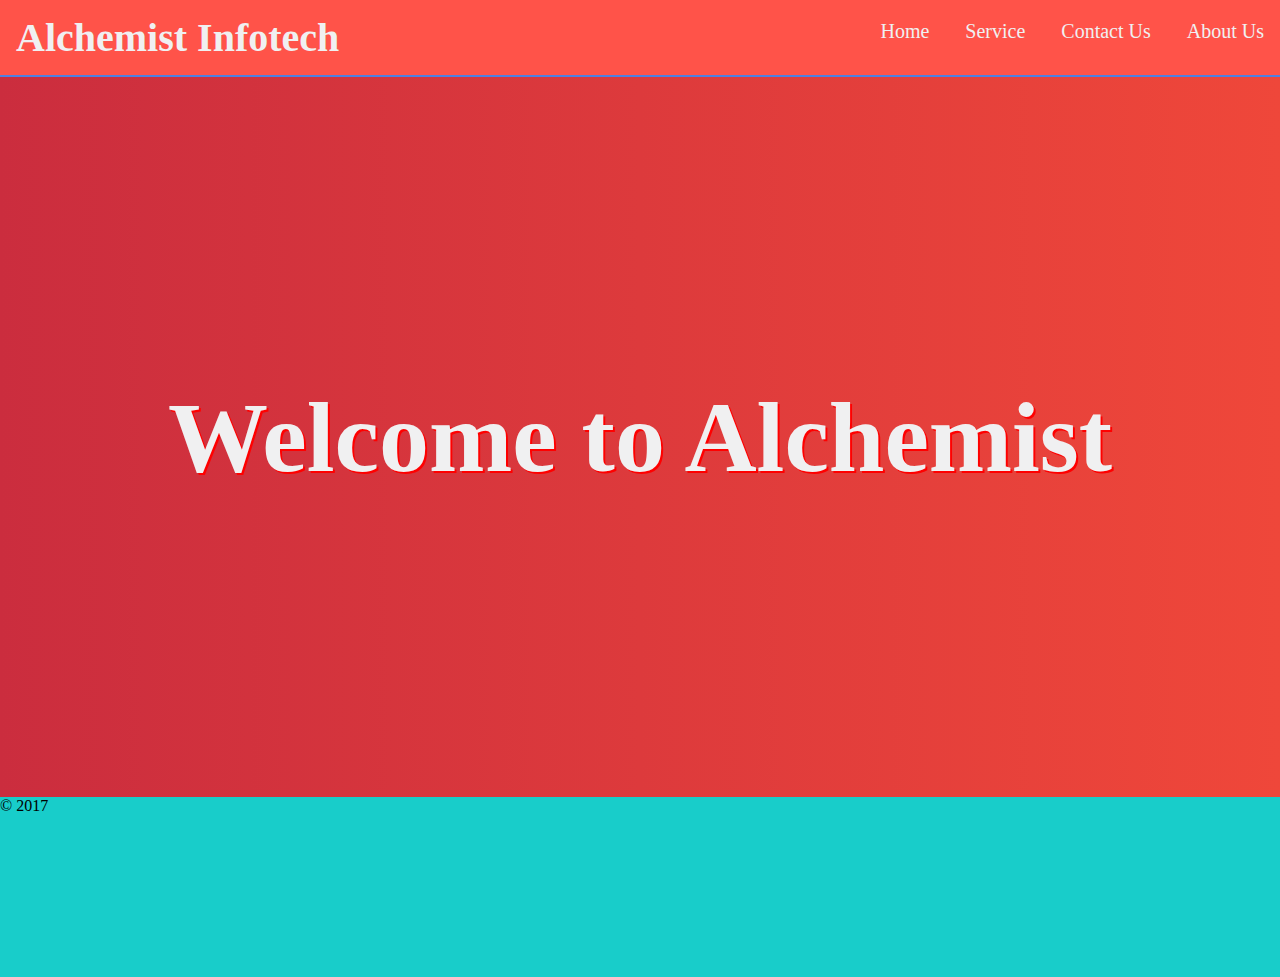
<file: color palette/index.html>
<!DOCTYPE html>
<html lang="en">
<head>
    <meta charset="UTF-8">
    <meta name="viewport" content="width=device-width, initial-scale=1.0">
    <meta http-equiv="X-UA-Compatible" content="ie=edge">
    <title>Color testing</title>
    <link rel="stylesheet" href="color.css">
</head>
<body>
    <header>
        <div id="title">
            <h1>Alchemist Infotech</h1>
            </div>
            <nav>
                <ul>
                    <li><a href="#">Home</a></li>
                    <li><a href="#">Service</a></li>
                    <li><a href="#">Contact Us</a></li>
                    <li><a href="#">About Us</a></li>
                </ul>
            </nav>
    </header>
    <section id="showcase">
        <h1>Welcome to Alchemist</h1>
    </section>
    <footer>
        <p>&copy; 2017</p>
    </footer>
</body>
</html>
</file>
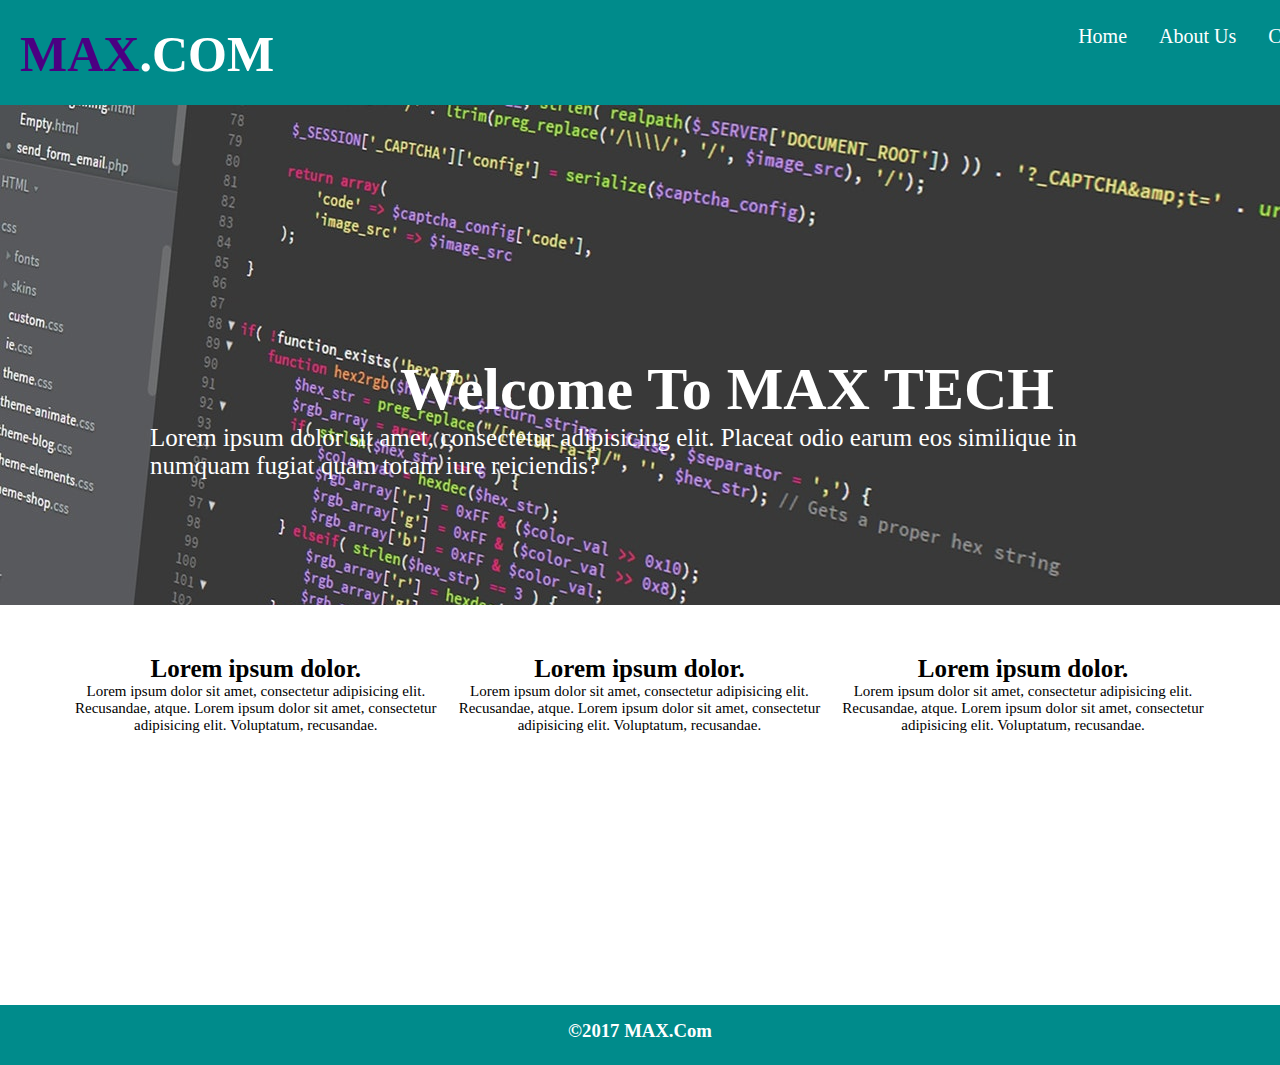
<file: Samples_3 pages layout website/index.html>
<!DOCTYPE html>
<html lang="en">
<head>
	<meta charset="utf-8">
	<meta name="viewport" content="width=device-width ,initial-scale=1.0">
	<title>HomePage | MAX.Com</title>
	<link rel="stylesheet" type="text/css" href="./css/style.css">
	<link rel="icon" type="image/png" href="./img/icon.png">
</head>
<body>
		<header>
			<div class="container">
				<h1 id="title"><span>MAX</span>.COM</h1>
				<nav class="navbar">
					<ul>
						<li ><a href="index.html">Home</a></li>
						<li><a href="about.html">About Us</a></li>
						<li><a href="contact.html">Contact Us</a></li>
					</ul>
				</nav>
			</div>
		</header><!--End of header -->
		<section id="showcase">
			<div class="wrapper"> 
			<h1>Welcome To MAX TECH</h1>
			<p>
				Lorem ipsum dolor sit amet, consectetur adipisicing elit. Placeat odio earum eos similique in numquam fugiat quam totam iure reiciendis?
			</p>
			</div>
		</section><!--End of showcase section -->
		<main>
			<section id="box">
				<div class="boxes"><!--- Box 1 -->
					<div class="box-content">
					<h4>Lorem ipsum dolor.</h4>
					<p>
						Lorem ipsum dolor sit amet, consectetur adipisicing elit. Recusandae, atque.
						Lorem ipsum dolor sit amet, consectetur adipisicing elit. Voluptatum, recusandae.
					</p>
				</div>
				</div>
				<div class="boxes"><!--- Box 2-->
					<div class="box-content">
					<h4>Lorem ipsum dolor.</h4>
					<p>
						Lorem ipsum dolor sit amet, consectetur adipisicing elit. Recusandae, atque.
						Lorem ipsum dolor sit amet, consectetur adipisicing elit. Voluptatum, recusandae.
					</p>
				</div>
				</div>
				<div class="boxes"><!--- Box 3 -->
					<div class="box-content">
					<h4>Lorem ipsum dolor.</h4>
					<p>
						Lorem ipsum dolor sit amet, consectetur adipisicing elit. Recusandae, atque.
						Lorem ipsum dolor sit amet, consectetur adipisicing elit. Voluptatum, recusandae.
					</p>
				</div>
				</div>
			</section>
		</main><!--End of MAin -->
		<footer>
			<h3>&copy;2017 MAX.Com</h3>
		</footer><!--End of Footer -->
</body>
</html>
</file>
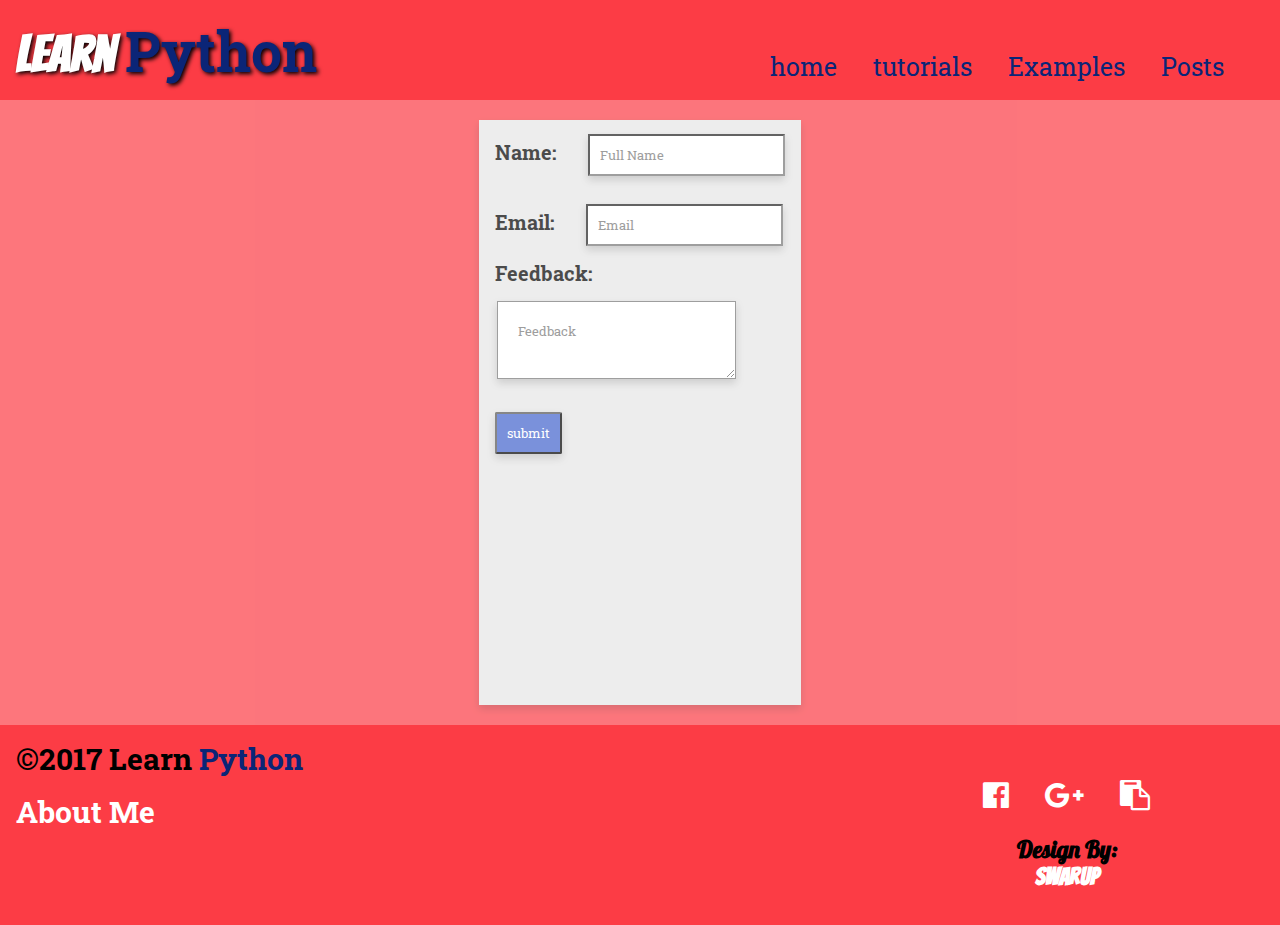
<file: old Website/contact.html>
<!DOCTYPE html>
<html lang="en">

<head>
    <meta charset="UTF-8">
    <meta name="viewport" content="width=device-width, initial-scale=1.0">
    <meta http-equiv="X-UA-Compatible" content="ie=edge">
    <title>Grid</title>
    <link rel="stylesheet" href="./css/style.css">
    <link rel="stylesheet" href="font-awesome/css/font-awesome.min.css">
</head>

<body>
    <header>
        <!-- Header -->
        <div id="title">
            <h1>Learn
                <span>Python</span>
            </h1>
        </div>
        <i class="fa fa-bars" aria-hidden="true" id="meun"></i>
        <div class="responsive" id="navMobile">
            <nav class="nav-responsive">
                <button id="btn">&times;</button>
                <a href="index.html">home</a>
                <a href="tutorials.html">tutorials</a>
                <a href="Examples.html">Examples</a>
                <a href="Posts.html">Posts</a>
            </nav>
        </div>
        <nav class="topnav">
            <ul>
                <li>
                    <a href="index.html">home</a>
                </li>
                <li>
                    <a href="tutorials.html">tutorials</a>
                </li>
                <li>
                    <a href="Examples.html">Examples</a>
                </li>
                <li>
                    <a href="Posts.html">Posts</a>
                </li>
            </ul>
        </nav>
    </header>
    <!-- End Header -->
    <section class="contact">
        <!-- Section -->
        <form action="info.php" id="contact">
            <label>Name:</label><input type="text" placeholder="Full Name" name="name" required>
            <br>
            <label>Email:</label><input type="Email" placeholder="Email" name="email" required>
            <br>
            <label>Feedback:</label>
            <br>
            <textarea placeholder="Feedback" name="feebback" required></textarea>
            <br>
            <input type="submit" value="submit">
        </form>
    </section>
    <!-- End Section -->
    <main>
        <!--Main -->
    </main>
    <!-- End Main -->
    <footer>
        <!--Footer -->
        <div class="col-1">
            <h2>
                &copy;2017 Learn
                <span>Python</span>
            </h2>
            <h2>
                <a href="aboutme.html">About Me</a>
            </h2>
        </div>
        <div class="col-2">
            <!--
            <h2>
                <a href="contact.html">
                    <i class="fa fa-comments" aria-hidden="true"></i>
                    Feedback
                </a>
            </h2>
                -->
        </div> 
        <div class="col-3">
            <nav>
                <ul>
                    <li>
                        <a href="http://">
                            <i class="fa fa-facebook-official" aria-hidden="true"></i>
                        </a>
                    </li>
                    <li>
                        <a href="http://">
                            <i class="fa fa-google-plus" aria-hidden="true"></i>
                        </a>
                    </li>
                    <li>
                        <a href="http://">
                            <i class="fa fa-clipboard" aria-hidden="true"></i>
                        </a>
                    </li>
                </ul>
            </nav>
            <h2>
                Design By:
                <span>Swarup</span>
            </h2>
        </div>
    </footer>
    <!-- End Footer -->
    <script src="./js/main.js"></script>
</body>

</html>
</file>
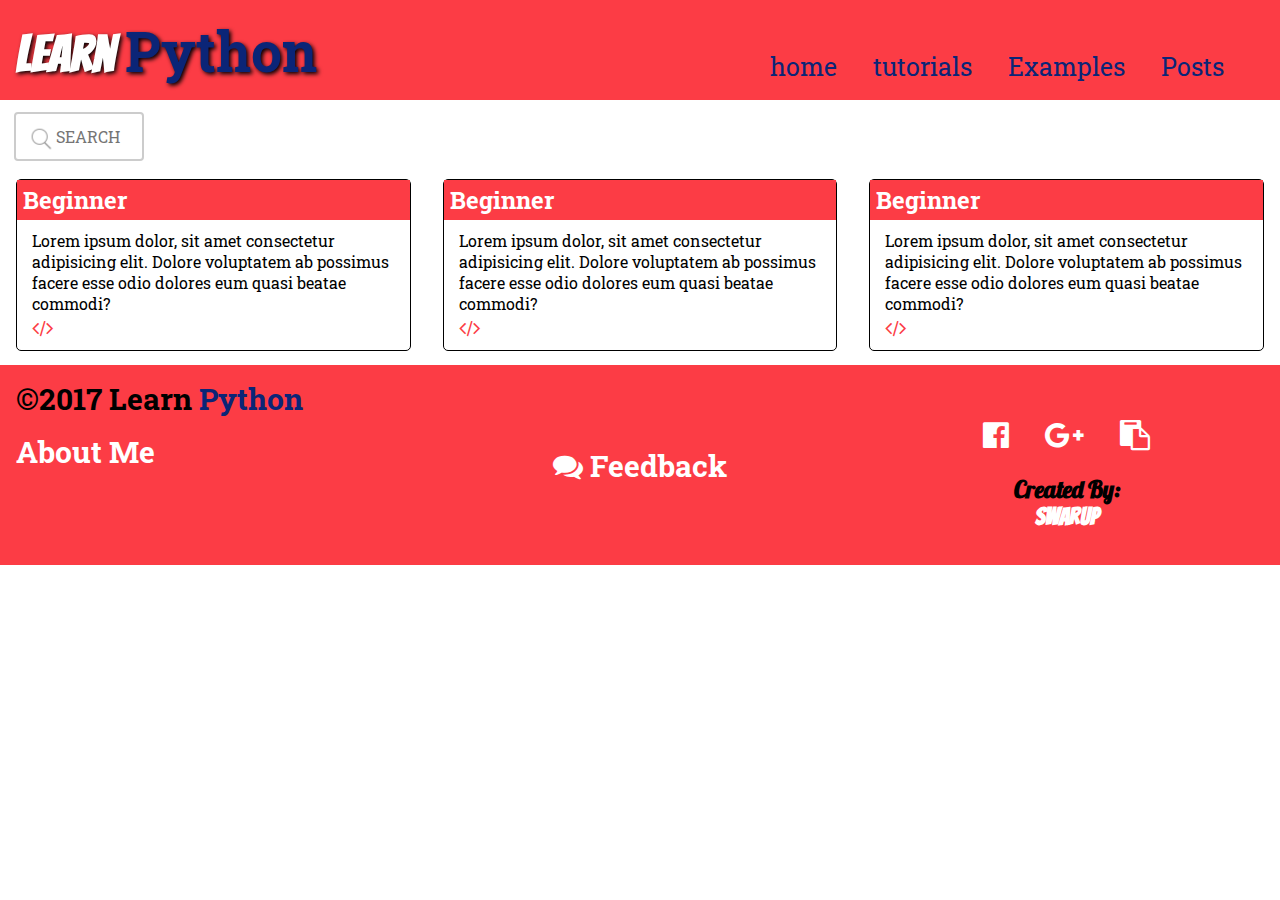
<file: old Website/Examples.html>
<!DOCTYPE html>
<html lang="en">

<head>
    <meta charset="UTF-8">
    <meta name="viewport" content="width=device-width, initial-scale=1.0">
    <meta http-equiv="X-UA-Compatible" content="ie=edge">
    <title>Grid</title>
    <link rel="stylesheet" href="./css/style.css">
    <link rel="stylesheet" href="font-awesome/css/font-awesome.min.css">
</head>

<body>
    <header>
        <!-- Header -->
        <div id="title">
            <h1>Learn
                <span>Python</span>
            </h1>
        </div>
        <i class="fa fa-bars" aria-hidden="true" id="meun"></i>
        <div class="responsive" id="navMobile">
            <nav class="nav-responsive">
                <button id="btn">&times;</button>
                <a href="index.html">home</a>
                <a href="tutorials.html">tutorials</a>
                <a href="Examples.html">Examples</a>
                <a href="Posts.html">Posts</a>
            </nav>
        </div>
        <nav class="topnav">
            <ul>
                <li>
                    <a href="index.html">home</a>
                </li>
                <li>
                    <a href="tutorials.html">tutorials</a>
                </li>
                <li>
                    <a href="Examples.html">Examples</a>
                </li>
                <li>
                    <a href="Posts.html">Posts</a>
                </li>
            </ul>
        </nav>
    </header>
    <!-- End Header -->
    <section class="searchbar">
        <!-- Section -->
        <form action="#">
            <input type="text" name="searchtext" placeholder="SEARCH TOPIC">
        </form>
    </section>
    <!-- End Section -->
    <main>
        <!--Main -->
        <div class="grid3">
            <div class="card">
                <h2 class="card-title">
                    Beginner 
                </h2>
                <p class="card-content">
                    Lorem ipsum dolor, sit amet consectetur adipisicing elit. Dolore voluptatem ab possimus facere esse odio dolores eum quasi beatae commodi?
                    <br>
                    <a href="beginner.html">
                        <i class="fa fa-code" aria-hidden="true"></i>
                    </a>
                </p>
            </div>
            <div class="card">
                <h2 class="card-title">
                    Beginner
                </h2>
                <p class="card-content">
                    Lorem ipsum dolor, sit amet consectetur adipisicing elit. Dolore voluptatem ab possimus facere esse odio dolores eum quasi
                    beatae commodi?
                    <br>
                    <a href="beginner.html">
                        <i class="fa fa-code" aria-hidden="true"></i>
                    </a>
                </p>
            </div>
            <div class="card">
                <h2 class="card-title">
                    Beginner
                </h2>
                <p class="card-content">
                    Lorem ipsum dolor, sit amet consectetur adipisicing elit. Dolore voluptatem ab possimus facere esse odio dolores eum quasi
                    beatae commodi?
                    <br>
                    <a href="beginner.html">
                        <i class="fa fa-code" aria-hidden="true"></i>
                    </a>
                </p>
            </div>
        </div>
    </main>
    <!-- End Main -->
    <footer>
        <!--Footer -->
        <div class="col-1">
            <h2>
                &copy;2017 Learn
                <span>Python</span>
            </h2>
            <h2>
                <a href="aboutme.html">About Me</a>
            </h2>
        </div>
        <div class="col-2">
            <h2>
                <a href="contact.html">
                    <i class="fa fa-comments" aria-hidden="true"></i>
                    Feedback
                </a>
            </h2>
        </div>
        <div class="col-3">
            <nav>
                <ul>
                    <li>
                        <a href="http://">
                            <i class="fa fa-facebook-official" aria-hidden="true"></i>
                        </a>
                    </li>
                    <li>
                        <a href="http://">
                            <i class="fa fa-google-plus" aria-hidden="true"></i>
                        </a>
                    </li>
                    <li>
                        <a href="http://">
                            <i class="fa fa-clipboard" aria-hidden="true"></i>
                        </a>
                    </li>
                </ul>
            </nav>
            <h2>
                Created By:
                <span>Swarup</span>
            </h2>
        </div>
    </footer>
    <!-- End Footer -->
    <script src="./js/main.js"></script>
</body>

</html>
</file>
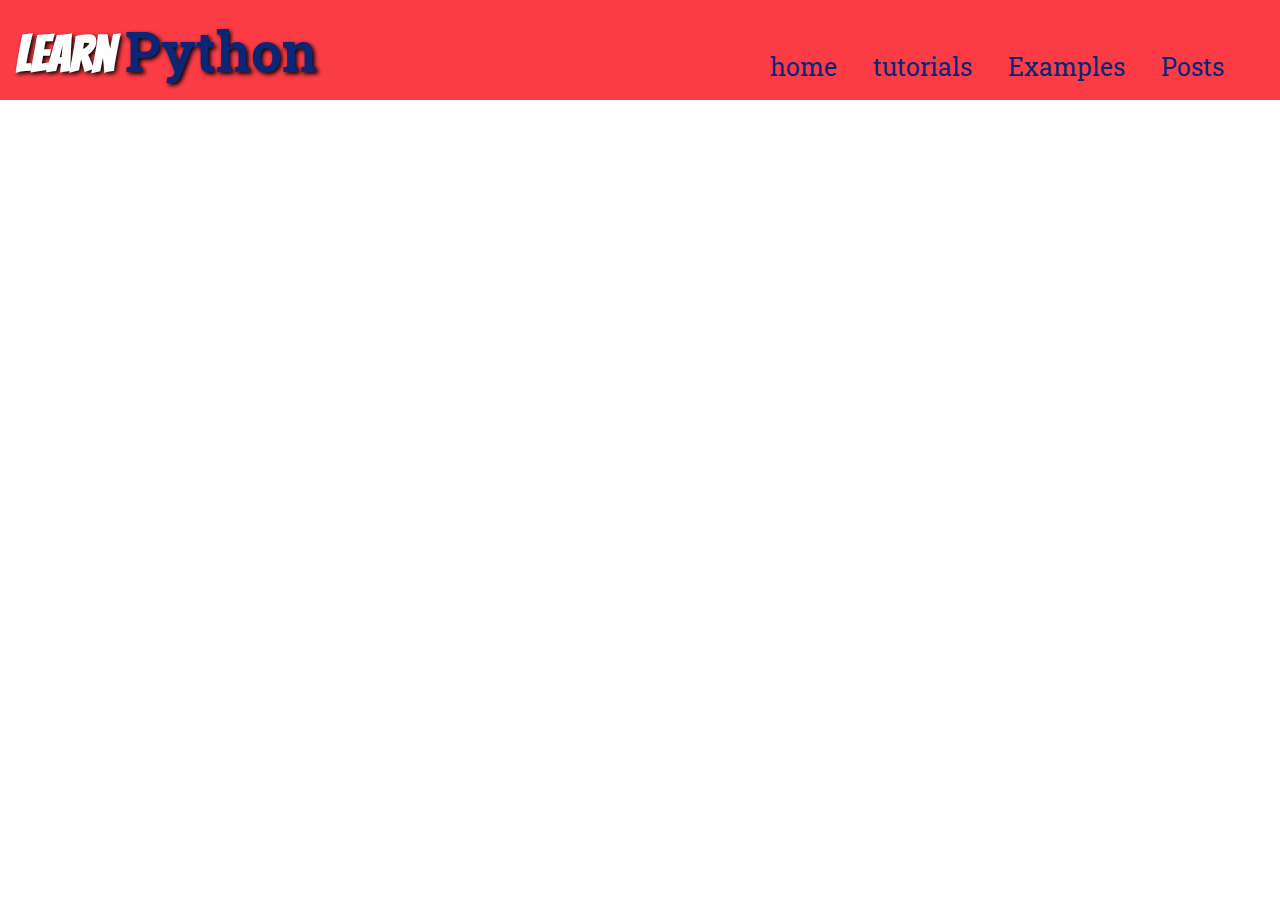
<file: old Website/navtesting.html>
<!DOCTYPE html>
<html lang="en">

<head>
    <meta charset="UTF-8">
    <meta name="viewport" content="width=device-width, initial-scale=1.0">
    <meta http-equiv="X-UA-Compatible" content="ie=edge">
    <title>Grid</title>
    <link rel="stylesheet" href="./css/style.css">
    <link rel="stylesheet" href="font-awesome/css/font-awesome.min.css">
    <style>
        div.responsive{
            background: #000;
            opacity: 0.8;
            position: absolute;
            z-index: 1;
            width: 100%;;
            height: 100%;
        }
        nav.nav-responsive{
            position: relative;
            left: 0;
        }
        nav.nav-responsive button#btn{
            position: absolute;
            margin: 14px 16px;
            right: 0;
        }
        nav.nav-responsive a{

            top: 100px;
            display: block;
            color:aquamarine;
            font-size: 30px;
            text-align: center;
            text-decoration: none;
        }
        nav.nav-responsive a:hover{
            color:aliceblue;
        }
    </style>
</head>
<body>
    <header>
        <!-- Header -->
        <div id="title">
            <h1>Learn
                <span>Python</span>
            </h1>
        </div>
        <i class="fa fa-bars" aria-hidden="true" id="meun"></i>
        <div class="responsive" id="navMobile">
            <nav class="nav-responsive">
                    <button id="btn">&times;</button>
                    <a href="index.html">home</a>
                    <a href="tutorials.html">tutorials</a>
                    <a href="Examples.html">Examples</a>
                    <a href="Posts.html">Posts</a>
            </nav>
        </div>
        <nav class="topnav">
            <ul>
                <li>
                    <a href="index.html">home</a>
                </li>
                <li>
                    <a href="tutorials.html">tutorials</a>
                </li>
                <li>
                    <a href="Examples.html">Examples</a>
                </li>
                <li>
                    <a href="Posts.html">Posts</a>
                </li>
            </ul>
        </nav>
    </header>
    <!-- End Header -->
    <!-- Section -->
    <!-- <section class="searchbar">
        <form action="#">
            <input type="text" name="searchtext" placeholder="SEARCH TOPIC">
        </form>
    </section>-->
    <!-- End Section -->
    <!--Main -->
    <!-- <main>
        <div class="grid3">
            <div class="cols">
                <ul class="ul-card">
                    <li>Lorem, ipsum dolor.</li>
                    <li>Lorem, ipsum dolor.</li>
                    <li>Lorem, ipsum dolor.</li>
                    <li>Lorem, ipsum dolor.</li>
                    <li>Lorem, ipsum dolor.</li>
                    <li>Lorem, ipsum dolor.</li>
                    <li>Lorem, ipsum dolor.</li>
                    <li>Lorem, ipsum dolor.</li>

                </ul>
            </div>
        </div>
    </main> -->
    <!-- End Main -->
    <!--Footer -->
    <!-- <footer>
        <div class="col-1">
            <h2>
                &copy;2017 Learn
                <span>Python</span>
            </h2>
            <h2>
                <a href="aboutme.html">About Me</a>
            </h2>
        </div>
        <div class="col-2">
            <h2>
                <a href="contact.html">
                    <i class="fa fa-comments" aria-hidden="true"></i>
                    Feedback
                </a>
            </h2>
        </div>
        <div class="col-3">
            <nav>
                <ul>
                    <li>
                        <a href="http://">
                            <i class="fa fa-facebook-official" aria-hidden="true"></i>
                        </a>
                    </li>
                    <li>
                        <a href="http://">
                            <i class="fa fa-google-plus" aria-hidden="true"></i>
                        </a>
                    </li>
                    <li>
                        <a href="http://">
                            <i class="fa fa-clipboard" aria-hidden="true"></i>
                        </a>
                    </li>
                </ul>
            </nav>
            <h2>
                Created By:
                <span>Swarup</span>
            </h2>
        </div>
    </footer> -->
    <!-- End Footer -->
    <script>
            var meun = document.getElementById('meun');
            var nav = document.getElementById('navMobile');
            var btn = document.getElementById('btn');
            meun.addEventListener('click',function() {
                if(nav.style.display =="none"){
                   nav.style.display = "block"; 
                }else{
                   nav.style.display = "none";  
                }
            }); 
            btn.addEventListener('click',function () {
                nav.style.display = "none";  
            });

    </script>
</body>

</html>
</file>
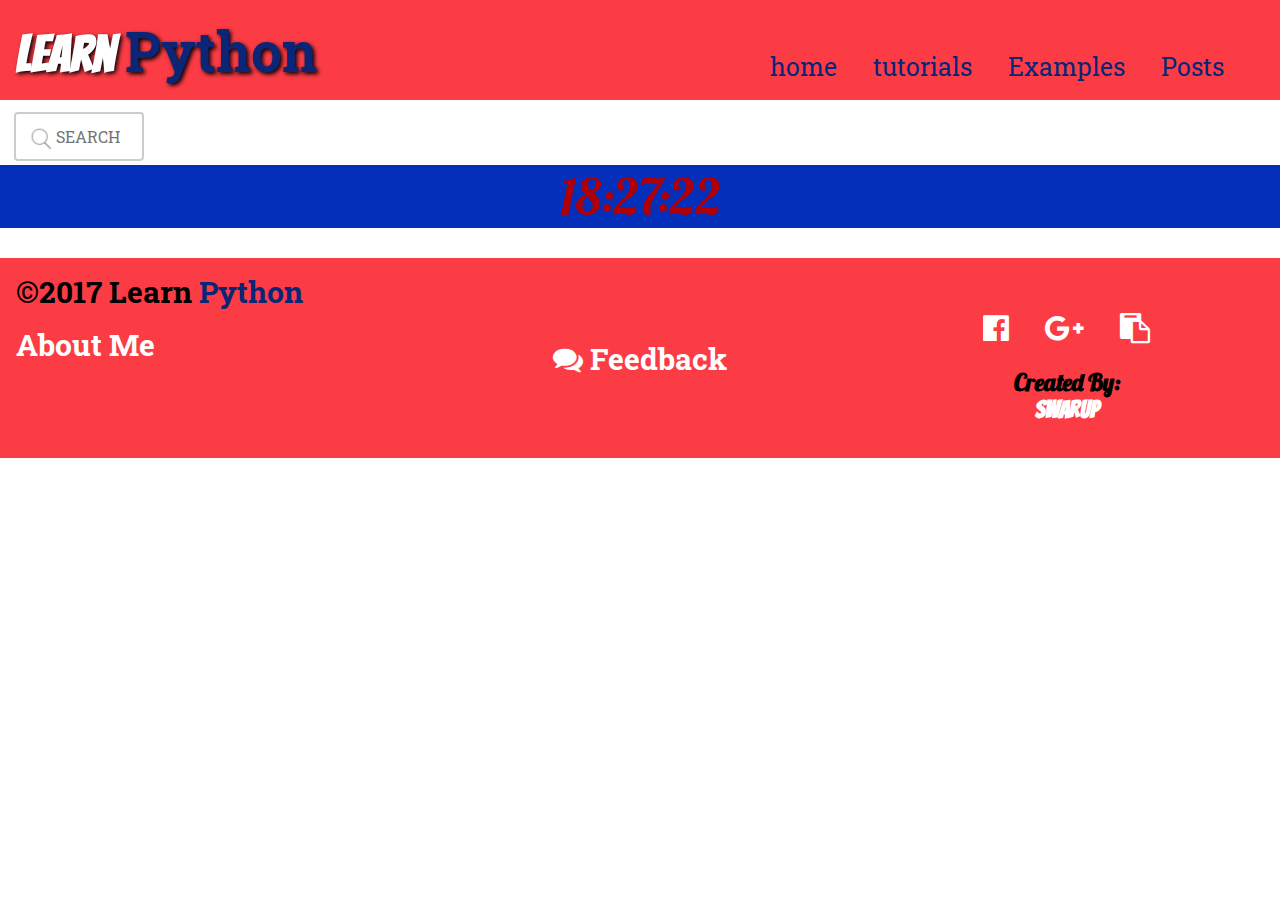
<file: old Website/Posts.html>
<!DOCTYPE html>
<html lang="en">

<head>
    <meta charset="UTF-8">
    <meta name="viewport" content="width=device-width, initial-scale=1.0">
    <meta http-equiv="X-UA-Compatible" content="ie=edge">
    <title>Grid</title>
    <link rel="stylesheet" href="./css/style.css">
    <link rel="stylesheet" href="font-awesome/css/font-awesome.min.css">
</head>

<body>
    <header> <!-- Header -->
        <div id="title">
            <h1>Learn
                <span>Python</span>
            </h1>
        </div>
        <i class="fa fa-bars" aria-hidden="true" id="meun"></i>
        <div class="responsive" id="navMobile">
            <nav class="nav-responsive">
                <button id="btn">&times;</button>
                <a href="index.html">home</a>
                <a href="tutorials.html">tutorials</a>
                <a href="Examples.html">Examples</a>
                <a href="Posts.html">Posts</a>
            </nav>
        </div>
        <nav class="topnav">
            <ul>
                <li>
                    <a href="index.html">home</a>
                </li>
                <li>
                    <a href="tutorials.html">tutorials</a>
                </li>
                <li>
                    <a href="Examples.html">Examples</a>
                </li>
                <li>
                    <a href="Posts.html">Posts</a>
                </li>
            </ul>
        </nav>
    </header> <!-- End Header -->
    <section class="searchbar"><!-- Section -->
        <form action="#">
            <input type="text" name="searchtext" placeholder="SEARCH TOPIC">
        </form>
    </section><!-- End Section -->
    <main> <!--Main -->
        <div id="clock">
        <p id="time"></p>
        </div>
        
    </main><!-- End Main -->
    <footer><!--Footer -->
        <div class="col-1">
            <h2>
                &copy;2017 Learn
                <span>Python</span>
            </h2>
            <h2>
                <a href="aboutme.html">About Me</a>
            </h2>
        </div>
        <div class="col-2">
            <h2>
                <a href="contact.html">
                    <i class="fa fa-comments" aria-hidden="true"></i>
                    Feedback
                </a>
            </h2>
        </div>
        <div class="col-3">
            <nav>
                <ul>
                    <li>
                        <a href="http://">
                            <i class="fa fa-facebook-official" aria-hidden="true"></i>
                        </a>
                    </li>
                    <li>
                        <a href="http://">
                            <i class="fa fa-google-plus" aria-hidden="true"></i>
                        </a>
                    </li>
                    <li>
                        <a href="http://">
                            <i class="fa fa-clipboard" aria-hidden="true"></i>
                        </a>
                    </li>
                </ul>
            </nav>
            <h2>
                Created By:
                <span>Swarup</span>
            </h2>
        </div>
    </footer><!-- End Footer -->
    <script src="./js/main.js"></script>
</body>

</html>
</file>
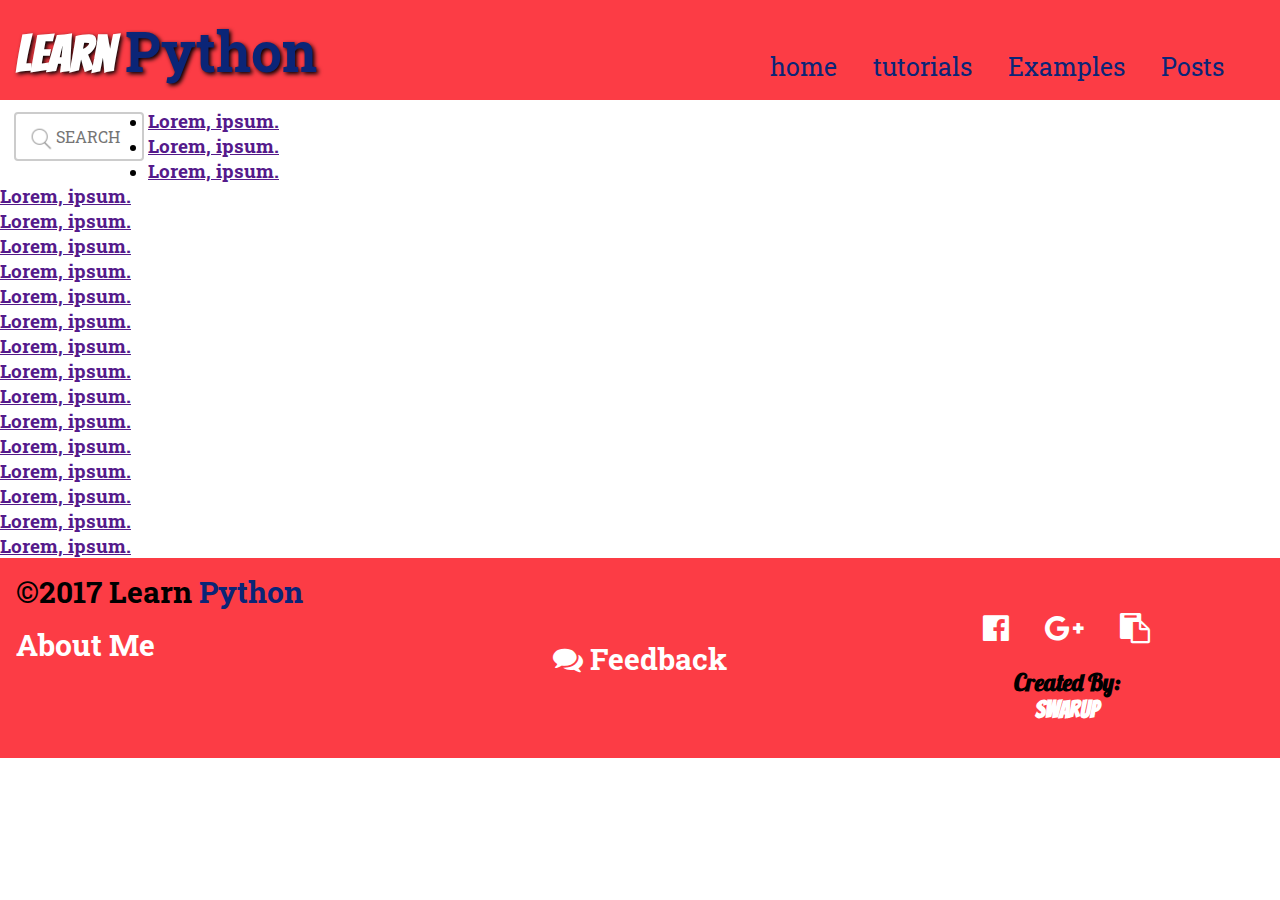
<file: old Website/template.html>
<!DOCTYPE html>
<html lang="en">

<head>
    <meta charset="UTF-8">
    <meta name="viewport" content="width=device-width, initial-scale=1.0">
    <meta http-equiv="X-UA-Compatible" content="ie=edge">
    <title>Grid</title>
    <link rel="stylesheet" href="./css/style.css">
    <link rel="stylesheet" href="font-awesome/css/font-awesome.min.css">
</head>

<body>
    <header>
        <!-- Header -->
        <div id="title">
            <h1>Learn
                <span>Python</span>
            </h1>
        </div>
        <i class="fa fa-bars" aria-hidden="true" id="meun"></i>
        <div class="responsive" id="navMobile">
            <nav class="nav-responsive">
                <button id="btn">&times;</button>
                <a href="index.html">home</a>
                <a href="tutorials.html">tutorials</a>
                <a href="Examples.html">Examples</a>
                <a href="Posts.html">Posts</a>
            </nav>
        </div>
        <nav class="topnav">
            <ul>
                <li>
                    <a href="index.html">home</a>
                </li>
                <li>
                    <a href="tutorials.html">tutorials</a>
                </li>
                <li>
                    <a href="Examples.html">Examples</a>
                </li>
                <li>
                    <a href="Posts.html">Posts</a>
                </li>
            </ul>
        </nav>
    </header>
    <!-- End Header -->
    <section class="searchbar">
        <!-- Section -->
        <form action="#">
            <input type="text" name="searchtext" placeholder="SEARCH TOPIC">
        </form>
    </section>
    <!-- End Section -->
    <main>
        <!--Main -->
        <ul class="topic">
            <li>
                <h3>
                    <a href="">Lorem, ipsum.</a>
                </h3>
            </li>
            <li>
                <h3>
                    <a href="">Lorem, ipsum.</a>
                </h3>
            </li>
            <li>
                <h3>
                    <a href="">Lorem, ipsum.</a>
                </h3>
            </li>
            <li>
                <h3>
                    <a href="">Lorem, ipsum.</a>
                </h3>
            </li>
            <li>
                <h3>
                    <a href="">Lorem, ipsum.</a>
                </h3>
            </li>
            <li>
                <h3>
                    <a href="">Lorem, ipsum.</a>
                </h3>
            </li>
            <li>
                <h3>
                    <a href="">Lorem, ipsum.</a>
                </h3>
            </li>
            <li>
                <h3>
                    <a href="">Lorem, ipsum.</a>
                </h3>
            </li>
            <li>
                <h3>
                    <a href="">Lorem, ipsum.</a>
                </h3>
            </li>
            <li>
                <h3>
                    <a href="">Lorem, ipsum.</a>
                </h3>
            </li>
            <li>
                <h3>
                    <a href="">Lorem, ipsum.</a>
                </h3>
            </li>
            <li>
                <h3>
                    <a href="">Lorem, ipsum.</a>
                </h3>
            </li>
            <li>
                <h3>
                    <a href="">Lorem, ipsum.</a>
                </h3>
            </li>
            <li>
                <h3>
                    <a href="">Lorem, ipsum.</a>
                </h3>
            </li>
            <li>
                <h3>
                    <a href="">Lorem, ipsum.</a>
                </h3>
            </li>

            <li>
                <h3>
                    <a href="">Lorem, ipsum.</a>
                </h3>
            </li>
            <li>
                <h3>
                    <a href="">Lorem, ipsum.</a>
                </h3>
            </li>
            <li>
                <h3>
                    <a href="">Lorem, ipsum.</a>
                </h3>
            </li>
        </ul>
    </main>
    <!-- End Main -->
    <footer>
        <!--Footer -->
        <div class="col-1">
            <h2>
                &copy;2017 Learn
                <span>Python</span>
            </h2>
            <h2>
                <a href="aboutme.html">About Me</a>
            </h2>
        </div>
        <div class="col-2">
            <h2>
                <a href="contact.html">
                    <i class="fa fa-comments" aria-hidden="true"></i>
                    Feedback
                </a>
            </h2>
        </div>
        <div class="col-3">
            <nav>
                <ul>
                    <li>
                        <a href="http://">
                            <i class="fa fa-facebook-official" aria-hidden="true"></i>
                        </a>
                    </li>
                    <li>
                        <a href="http://">
                            <i class="fa fa-google-plus" aria-hidden="true"></i>
                        </a>
                    </li>
                    <li>
                        <a href="http://">
                            <i class="fa fa-clipboard" aria-hidden="true"></i>
                        </a>
                    </li>
                </ul>
            </nav>
            <h2>
                Created By:
                <span>Swarup</span>
            </h2>
        </div>
    </footer>
    <!-- End Footer -->
    <script src="./js/main.js"></script>
</body>

</html>
</file>
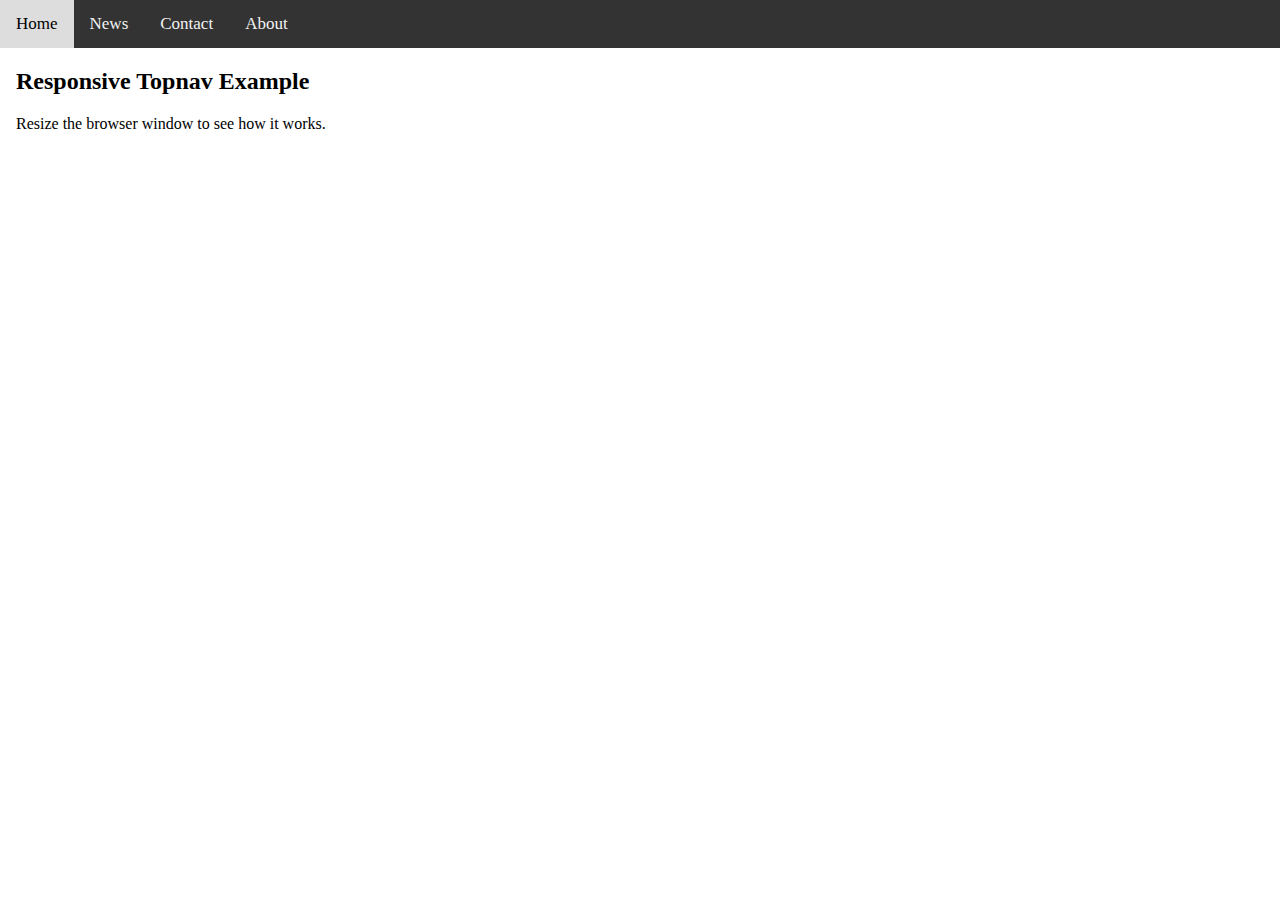
<file: old Website/testing.html>
<!DOCTYPE html>
<html>

<head>
    <style>
        body {
            margin: 0;
        }

        .topnav {
            overflow: hidden;
            background-color: #333;
        }

        .topnav a {
            float: left;
            display: block;
            color: #f2f2f2;
            text-align: center;
            padding: 14px 16px;
            text-decoration: none;
            font-size: 17px;
        }

        .topnav a:hover {
            background-color: #ddd;
            color: black;
        }

        .active {
            background-color: #4CAF50;
            color: white;
        }

        .topnav .icon {
            display: none;
        }

        @media screen and (max-width: 600px) {
            .topnav a:not(:first-child) {
                display: none;
            }
            .topnav a.icon {
                float: right;
                display: block;
            }
        }

        @media screen and (max-width: 600px) {
            .topnav.responsive {
                position: relative;
            }
            .topnav.responsive .icon {
                position: absolute;
                right: 0;
                top: 0;
            }
            .topnav.responsive a {
                float: none;
                display: block;
                text-align: left;
            }

        }
    </style>
</head>

<body>

    <div class="topnav" id="myTopnav">
        <a href="#home" class="active">Home</a>
        <a href="#news">News</a>
        <a href="#contact">Contact</a>
        <a href="#about">About</a>
        <a href="javascript:void(0);" style="font-size:15px;" class="icon" onclick="myFunction()">&#9776;</a>
    </div>

    <div style="padding-left:16px">
        <h2>Responsive Topnav Example</h2>
        <p>Resize the browser window to see how it works.</p>
    </div>

    <script>
        function myFunction() {
            var x = document.getElementById("myTopnav");
            if (x.className === "topnav") {
                x.className += " responsive";
            } else {
                x.className = "topnav";
            }
        }
    </script>

</body>

</html>
</file>
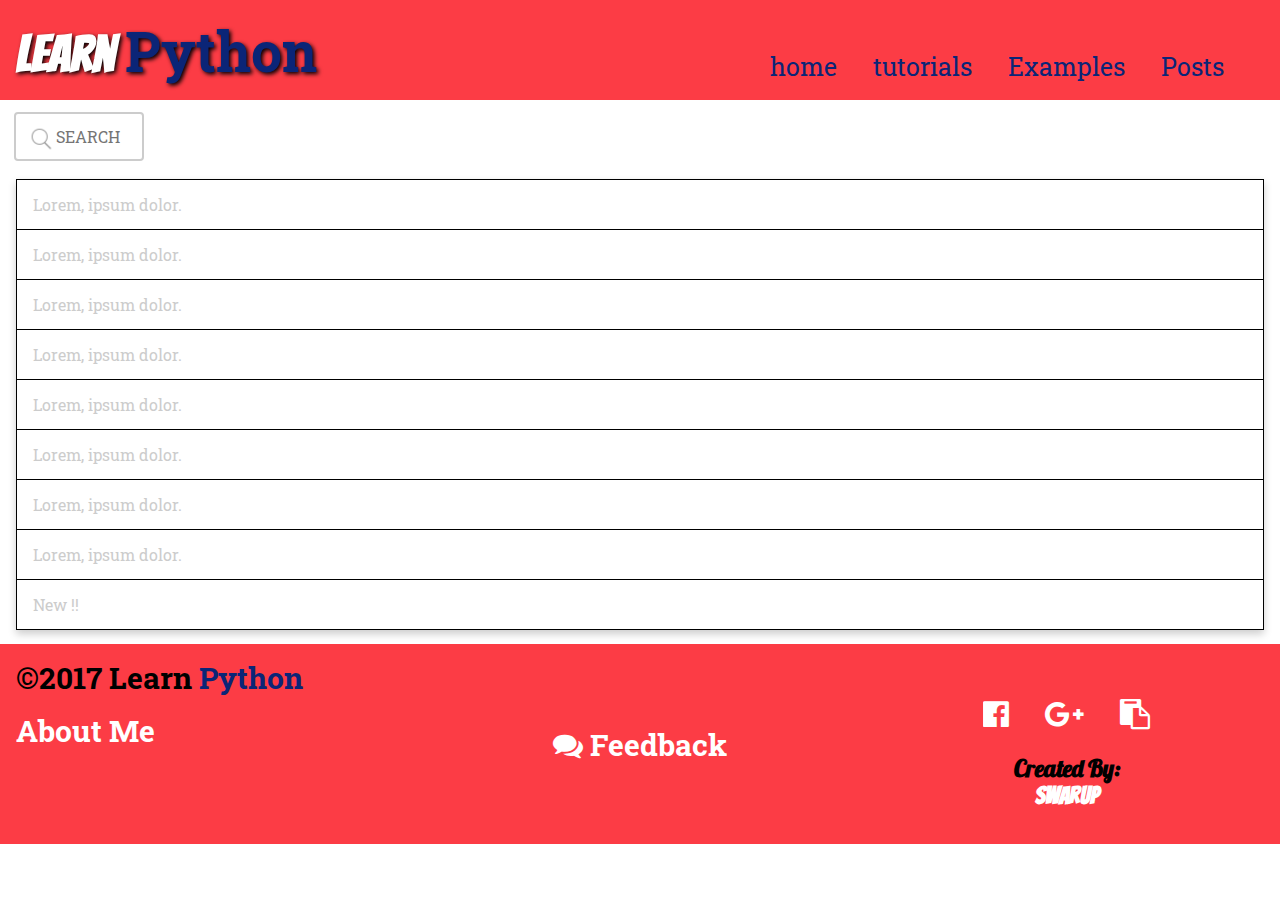
<file: old Website/tutorials.html>
<!DOCTYPE html>
<html lang="en">

<head>
    <meta charset="UTF-8">
    <meta name="viewport" content="width=device-width, initial-scale=1.0">
    <meta http-equiv="X-UA-Compatible" content="ie=edge">
    <title>Grid</title>
    <link rel="stylesheet" href="./css/style.css">
    <link rel="stylesheet" href="font-awesome/css/font-awesome.min.css">
</head>

<body>
    <header>
        <!-- Header -->
        <div id="title">
            <h1>Learn
                <span>Python</span>
            </h1>
        </div>
        <i class="fa fa-bars" aria-hidden="true" id="meun"></i>
        <div class="responsive" id="navMobile">
            <nav class="nav-responsive">
                <button id="btn">&times;</button>
                <a href="index.html">home</a>
                <a href="tutorials.html">tutorials</a>
                <a href="Examples.html">Examples</a>
                <a href="Posts.html">Posts</a>
            </nav>
        </div>
        <nav class="topnav">
            <ul>
                <li>
                    <a href="index.html">home</a>
                </li>
                <li>
                    <a href="tutorials.html">tutorials</a>
                </li>
                <li>
                    <a href="Examples.html">Examples</a>
                </li>
                <li>
                    <a href="Posts.html">Posts</a>
                </li>
            </ul>
        </nav>
    </header>
    <!-- End Header -->
    <section class="searchbar">
        <!-- Section -->
        <form action="#">
            <input type="text" name="searchtext" placeholder="SEARCH TOPIC">
        </form>
    </section>
    <!-- End Section -->
    <main><!--Main -->
       <div class="grid3">
           <div class="cols">
               <ul class="ul-card">
                   <li>Lorem, ipsum dolor.</li>
                    <li>Lorem, ipsum dolor.</li>
                    <li>Lorem, ipsum dolor.</li>
                    <li>Lorem, ipsum dolor.</li>
                    <li>Lorem, ipsum dolor.</li>
                    <li>Lorem, ipsum dolor.</li>
                    <li>Lorem, ipsum dolor.</li>
                    <li>Lorem, ipsum dolor.</li>
                   <li>New !!</li>
                
               </ul>
           </div>
       </div> 
    </main>
    <!-- End Main -->
    <footer>
        <!--Footer -->
        <div class="col-1">
            <h2>
                &copy;2017 Learn
                <span>Python</span>
            </h2>
            <h2>
                <a href="aboutme.html">About Me</a>
            </h2>
        </div>
        <div class="col-2">
            <h2>
                <a href="contact.html">
                    <i class="fa fa-comments" aria-hidden="true"></i>
                    Feedback
                </a>
            </h2>
        </div>
        <div class="col-3">
            <nav>
                <ul>
                    <li>
                        <a href="http://">
                            <i class="fa fa-facebook-official" aria-hidden="true"></i>
                        </a>
                    </li>
                    <li>
                        <a href="http://">
                            <i class="fa fa-google-plus" aria-hidden="true"></i>
                        </a>
                    </li>
                    <li>
                        <a href="http://">
                            <i class="fa fa-clipboard" aria-hidden="true"></i>
                        </a>
                    </li>
                </ul>
            </nav>
            <h2>
                Created By:
                <span>Swarup</span>
            </h2>
        </div>
    </footer>
    <!-- End Footer -->
    <script src="./js/main.js"></script>
</body>

</html>
</file>
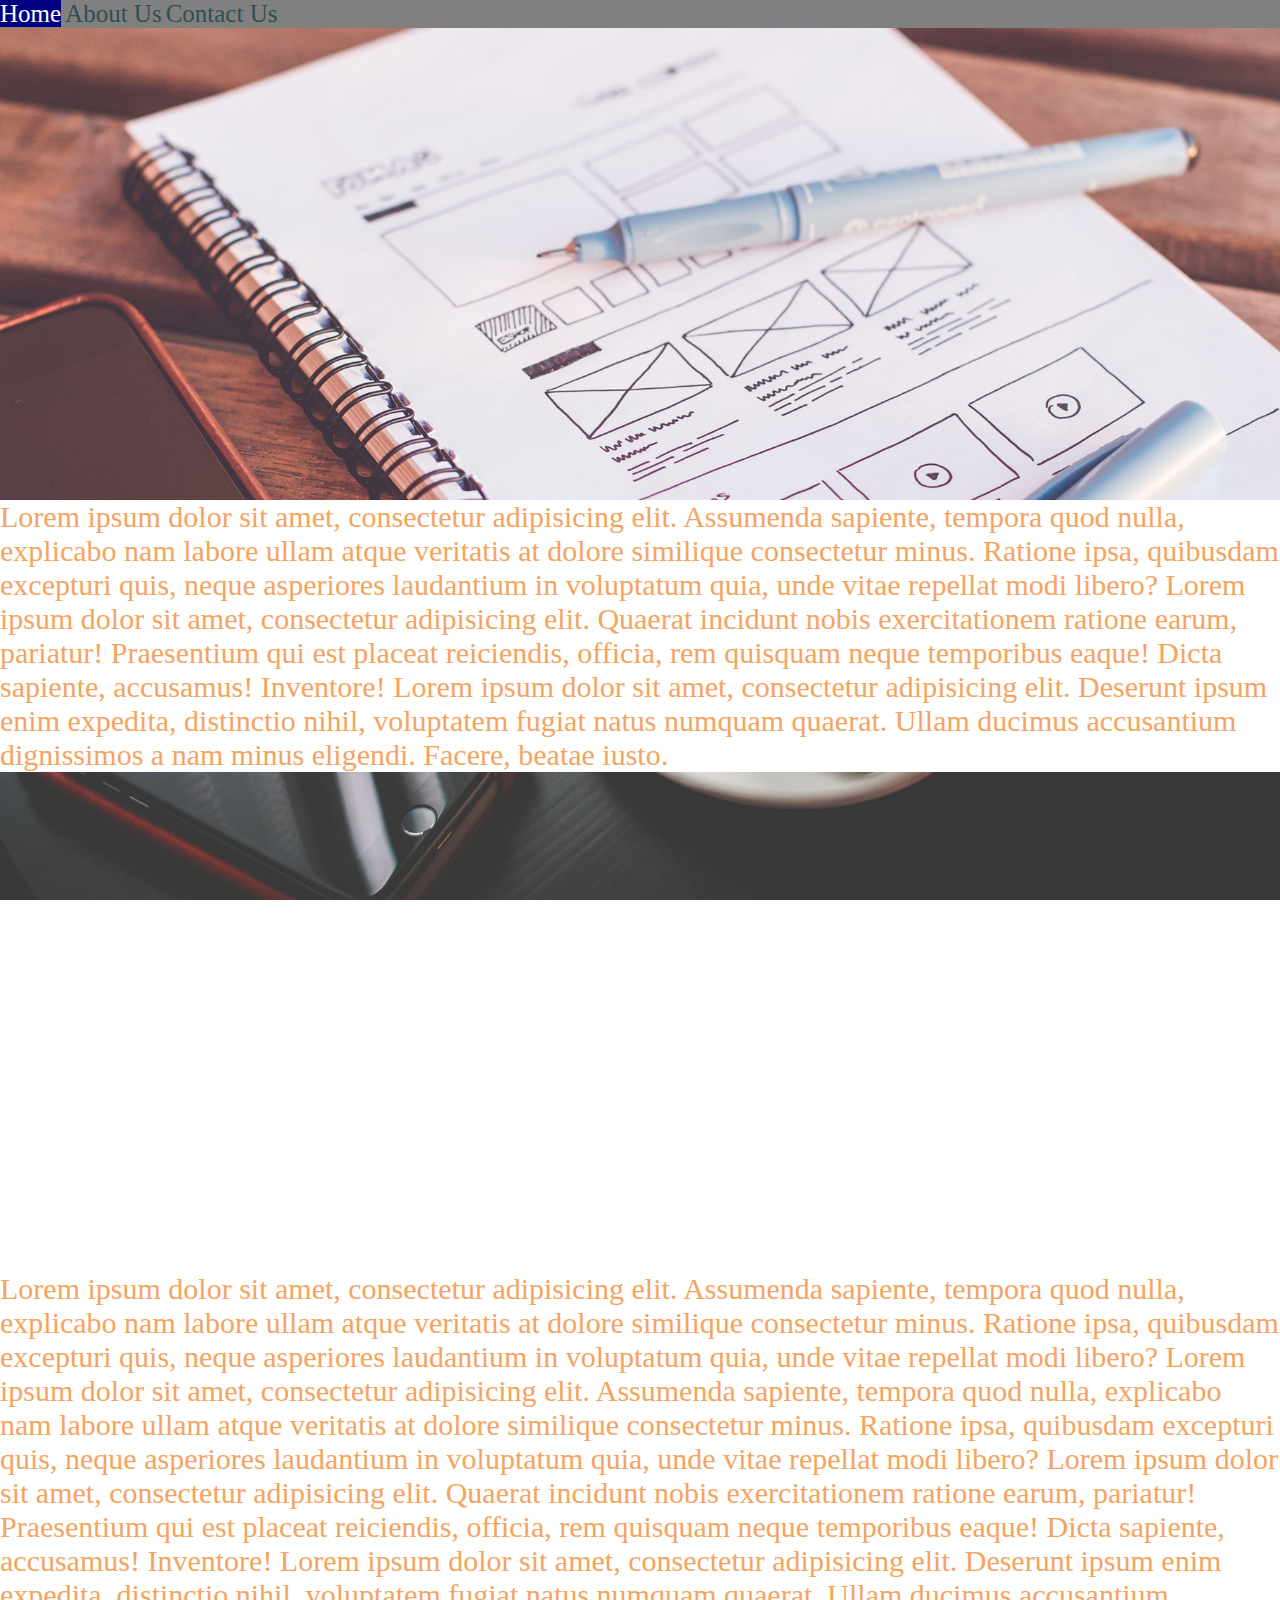
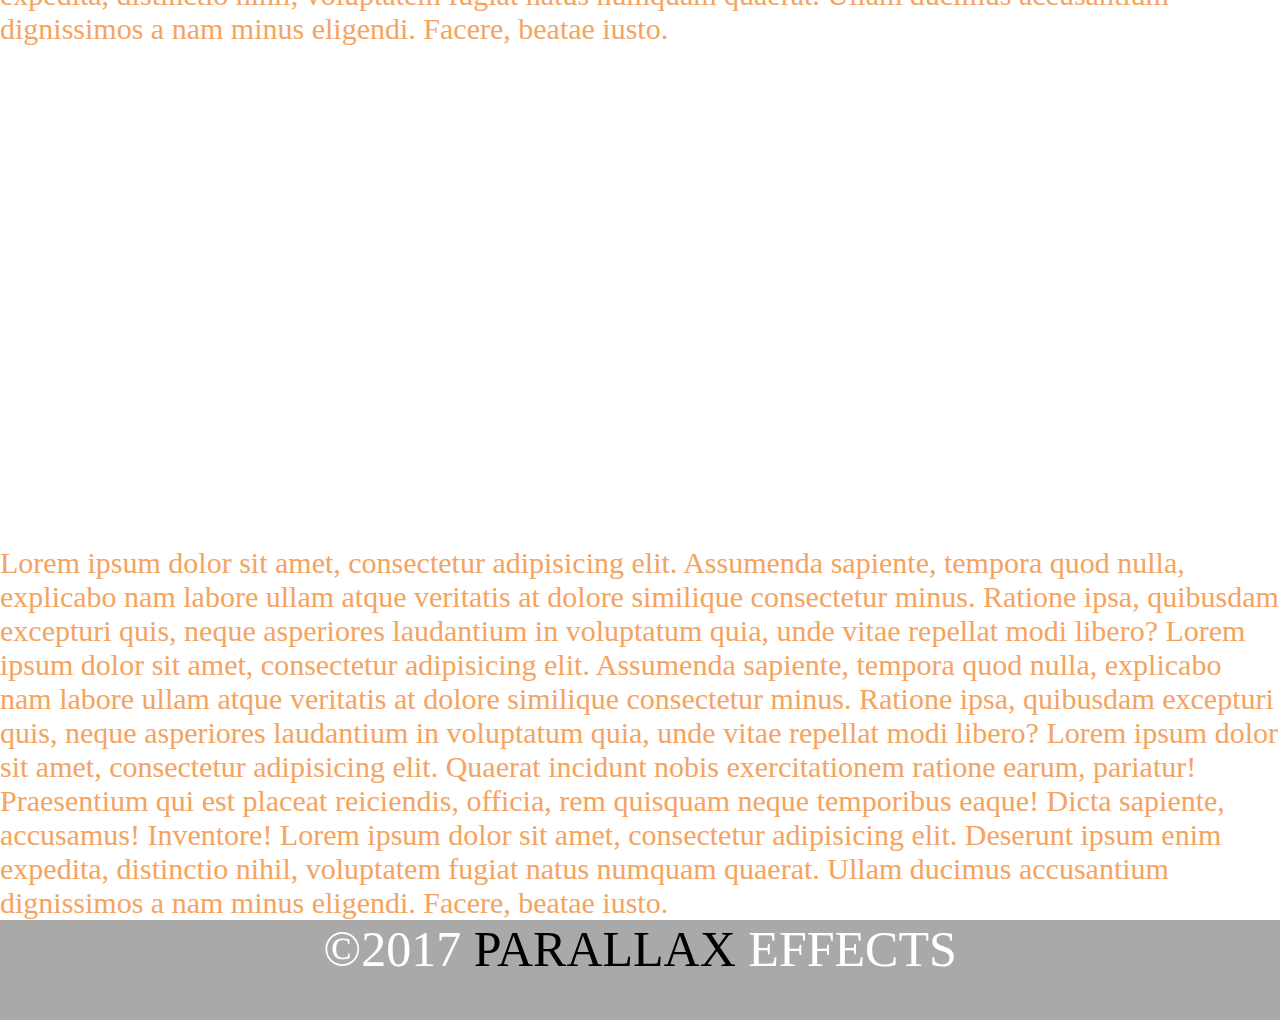
<file: parallax/parallax.html>
<!DOCTYPE html>
<html lang="en">
<head>
	<title>Parallax Effects</title>
	<link rel="stylesheet" type="text/css" href="parallax.css">
</head>
<body>
	<header>
		<nav class="navbar">
			<ul>
				<li><a href="#">Home</a></li>
				<li><a href="#">About Us</a></li>
				<li><a href="#">Contact Us</a></li>
			</ul>
		</nav>
	</header>
	<main>
			<div class="para-1"></div>
			<section class="content">
				<p>
				Lorem ipsum dolor sit amet, consectetur adipisicing elit. Assumenda sapiente, tempora quod nulla, explicabo nam labore ullam atque veritatis at dolore similique consectetur minus. Ratione ipsa, quibusdam excepturi quis, neque asperiores laudantium in voluptatum quia, unde vitae repellat modi libero?
				Lorem ipsum dolor sit amet, consectetur adipisicing elit. Quaerat incidunt nobis exercitationem ratione earum, pariatur! Praesentium qui est placeat reiciendis, officia, rem quisquam neque temporibus eaque! Dicta sapiente, accusamus! Inventore!
				Lorem ipsum dolor sit amet, consectetur adipisicing elit. Deserunt ipsum enim expedita, distinctio nihil, voluptatem fugiat natus numquam quaerat. Ullam ducimus accusantium dignissimos a nam minus eligendi. Facere, beatae iusto.
				</p>
			</section>
			<div class="para-2"></div>
			<section class="content">
				<p>
				Lorem ipsum dolor sit amet, consectetur adipisicing elit. Assumenda sapiente, tempora quod nulla, explicabo nam labore ullam atque veritatis at dolore similique consectetur minus. Ratione ipsa, quibusdam excepturi quis, neque asperiores laudantium in voluptatum quia, unde vitae repellat modi libero?
				Lorem ipsum dolor sit amet, consectetur adipisicing elit. Assumenda sapiente, tempora quod nulla, explicabo nam labore ullam atque veritatis at dolore similique consectetur minus. Ratione ipsa, quibusdam excepturi quis, neque asperiores laudantium in voluptatum quia, unde vitae repellat modi libero?
				Lorem ipsum dolor sit amet, consectetur adipisicing elit. Quaerat incidunt nobis exercitationem ratione earum, pariatur! Praesentium qui est placeat reiciendis, officia, rem quisquam neque temporibus eaque! Dicta sapiente, accusamus! Inventore!
				Lorem ipsum dolor sit amet, consectetur adipisicing elit. Deserunt ipsum enim expedita, distinctio nihil, voluptatem fugiat natus numquam quaerat. Ullam ducimus accusantium dignissimos a nam minus eligendi. Facere, beatae iusto.
				</p>
			</section>
			<div class="para-3"></div>
			<section class="content">
				<p>
				Lorem ipsum dolor sit amet, consectetur adipisicing elit. Assumenda sapiente, tempora quod nulla, explicabo nam labore ullam atque veritatis at dolore similique consectetur minus. Ratione ipsa, quibusdam excepturi quis, neque asperiores laudantium in voluptatum quia, unde vitae repellat modi libero?
				Lorem ipsum dolor sit amet, consectetur adipisicing elit. Assumenda sapiente, tempora quod nulla, explicabo nam labore ullam atque veritatis at dolore similique consectetur minus. Ratione ipsa, quibusdam excepturi quis, neque asperiores laudantium in voluptatum quia, unde vitae repellat modi libero?
				Lorem ipsum dolor sit amet, consectetur adipisicing elit. Quaerat incidunt nobis exercitationem ratione earum, pariatur! Praesentium qui est placeat reiciendis, officia, rem quisquam neque temporibus eaque! Dicta sapiente, accusamus! Inventore!
				Lorem ipsum dolor sit amet, consectetur adipisicing elit. Deserunt ipsum enim expedita, distinctio nihil, voluptatem fugiat natus numquam quaerat. Ullam ducimus accusantium dignissimos a nam minus eligendi. Facere, beatae iusto.
				</p>
			</section>
		</main>
	<footer>
		<p>
			&copy;2017 <span>PARALLAX</span> EFFECTS
		</p>
	</footer>

</body>
</html>
</file>
<file: color palette/color.css>
/* NOUEBO Original */
/* explore */
/* Sunset */
/* random */
/* */
/* Sapphire blue */
/* material color 1 */
/* material color 1 */
#showcase {
  background: -webkit-linear-gradient(to right, #cb2d3e, #ef473a);
  background: linear-gradient(to right, #cb2d3e, #ef473a);
}

* {
  margin: 0;
  padding: 0;
  font-family: serif;
}

header {
  background: #FF5349;
  overflow: hidden;
  border: none;
  border-bottom: 2px solid #4F80E1;
}

header div#title {
  float: left;
}

header div#title h1 {
  font-size: 40px;
  margin: 14px 16px;
  color: #F0F0F1;
}

header nav {
  float: right;
}

header nav ul {
  list-style: none;
  position: relative;
  top: 20px;
}

header nav ul li {
  display: inline-block;
}

header nav ul li a {
  text-align: center;
  text-decoration: none;
  margin: 14px 16px;
  color: #F0F0F1;
  font-size: 20px;
}

header nav ul li a:hover {
  color: #292C44;
}

#showcase {
  height: 80vh;
  display: flex;
  flex-direction: column;
  justify-content: center;
  align-items: center;
}

#showcase h1 {
  color: #F0F0F1;
  font-size: 100px;
  text-shadow: 2px 2px #ff0000;
}

footer {
  background: #18CDCA;
  height: 20vh;
}
/*# sourceMappingURL=color.css.map */
</file>
<file: Samples_3 pages layout website/css/style.css>
*{
	margin: 0;
	padding: 0;
	font-family: "open serif";
}



/* header */
.container {
	background-color:#008B8B;
	min-height: 105px;
}

header{
	overflow: hidden;
	display: inline;
}
header h1#title{
	color: #ffffff;
	float: left;
	font-size: 50px;
	padding: 25px 20px;
}

span {
	color: #4B0082;
}

/* Navbar */

.navbar ul {
	position: relative;
	list-style: none;
	left: 60%;
}

.navbar li {
	float: left;
	margin-top:25px; 
}

.navbar a {
	text-decoration: none;
	color: #ffffff;
	font-size: 20px;
	padding: 14px 16px;
}


.navbar li {
	color: red;
}
.navbar a:hover{
	color: #4B0082;
}

/*Section Showcase */
#showcase {
	background-image: url("../img/showcase.jpeg");
	width: 100%
	background-repeat:no-repeat;
	min-height: 500px;
	opacity: 0.9;
}

.wrapper {
	padding-bottom: 10px;
	padding-top: 250px;
	padding-left: 150px;
	padding-right: 150px;
}
#showcase h1 {
	padding-left: 250px;
	color: #ffffff;
	font-size: 60px;
}

#showcase p{
	color: #ffffff;
	font-size: 25px;
}
/* main */
#box{
	width: 90%;
	margin: 0 auto;
}


.boxes{
	float: left;
	width:33.3%;
	height: 400px;
	text-align: center;
}


.boxes h4{
	font-size: 25px;
}
.boxes p{
	font-size: 15px;
}

.box-content{
	padding-top:50px; 
}


/* Footer */

footer {
	clear: both;
	background-color:#008B8B;
	min-height: 60px;
	text-align: center;
}

footer h3 {
	color: #ffffff;
	padding-top:15px; 
}




/* about Us pages */


.row{
	margin-top:50px; 
	width: 100%;
}
/* cols -Main */
.cols-main{
	margin-left:30px; 
	height:450px;
	float: left;
	width: 50%
}


.cols-main h2{
	font-size: 40px;
	color: #4B0082;
}

.cols-main p {
	font-size: 20px;
	color: #520AF3;
}

/* cols -aside */
.cols-aside{
	float: right;
	width: 25%;
	padding-left:50px; 
	height:300px;
	background-color: #5F9EA0;

}


.cols-aside h3 {
	font-size: 35px;
	color: #ffffff;
}
.cols-aside ul {
	list-style: circle;
}
.cols-aside li {
	font-size: 30px;
	color: #00FF00;
}

.cols-aside span {
	font-size: 25px;
	color: #FFD700;
}

.cols-aside li:hover ,span:hover {
	font-size: 32px;
	color: 	#4B0082;
}



/* Contact US */


form {
	margin: 20px;
	text-align: center;
	display: table;
}

input{
	padding: 2px 2px;
}

label{
	font-size: 30px;
	padding: 14px 16px;
	color: #6A5ACD;
}
input[type="submit"]{
	margin-top:20px; 
	margin-left: 100px;
	background-color: #00FFFF;
	font-size: 25px;
	text-align: center;
	padding: 2px 5px;
}
</file>
<file: old Website/css/style.css>
@import url("https://fonts.googleapis.com/css?family=Bangers|Lobster|Roboto+Slab");
/* Mobile */
/* tablets */
* {
  margin: 0;
  padding: 0;
  box-sizing: border-box;
  font-family: "Roboto Slab", serif;
}

header {
  background: #FC3C45;
  overflow: hidden;
  height: 100px;
  /*  Mobile navbar */
  /*  End OF Navbar*/
}

@media only screen and (max-width: 460px) {
  header {
    height: 50px;
  }
}

header div#title {
  float: left;
}

header div#title h1 {
  font-family: "Bangers", cursive;
  font-size: 50px;
  color: #ffffff;
  text-shadow: 2px 2px 4px #000000;
}

@media only screen and (max-width: 460px) {
  header div#title h1 {
    font-size: 20px;
  }
}

header div#title h1 span {
  font-size: 55px;
  color: #0B2577;
}

header div#title h1 span:hover {
  transition: color 3s;
  color: #FFF200;
}

@media only screen and (max-width: 460px) {
  header div#title h1 span {
    font-size: 25px;
  }
}

header i.fa-bars {
  float: right;
  position: relative;
  display: none;
}

@media only screen and (max-width: 460px) {
  header i.fa-bars {
    font-size: 25px !important;
    display: inline;
    color: #ffffff;
  }
}

@media only screen and (max-width: 1000px) {
  header i.fa-bars {
    font-size: 50px;
    display: inline;
    color: #ffffff;
  }
}

header i.fa-bars:hover {
  color: #0B2577;
}

header div.responsive {
  background: #000;
  opacity: 0.8;
  position: absolute;
  z-index: 1;
  width: 100%;
  height: 100%;
  position: fixed;
  display: none;
}

header div.responsive nav.nav-responsive {
  font-size: 40px;
  float: left;
  overflow-x: hidden;
}

header div.responsive nav.nav-responsive button#btn {
  position: absolute;
  right: 0;
  background: none;
  border: none;
  color: #ffffff;
  font-size: 50px;
}

header div.responsive nav.nav-responsive button#btn:hover {
  color: #AD0009;
}

header div.responsive nav.nav-responsive a {
  padding: 10px;
  display: block;
  color: #AD0009;
  text-decoration: none;
  text-align: center;
}

header div.responsive nav.nav-responsive a:hover {
  color: #ffffff;
}

@media only screen and (max-width: 460px) {
  header nav.topnav {
    display: none;
  }
}

@media only screen and (max-width: 1000px) {
  header nav.topnav {
    display: none;
  }
}

header nav.topnav ul {
  list-style: none;
  float: right;
}

header nav.topnav ul li {
  display: inline-block;
  position: relative;
  top: 50px;
  right: 40px;
}

header nav.topnav ul li a {
  font-size: 25px;
  color: #0B2577;
  text-decoration: none;
  text-align: center;
}

header nav.topnav ul li a:hover {
  color: #EEE200;
}

/* Showcase */
section#showcase {
  background: #000000;
  -webkit-filter: sepia(1);
  filter: sepia(1);
  display: -webkit-box;
  /* OLD - iOS 6-, Safari 3.1-6 */
  display: -moz-box;
  /* OLD - Firefox 19- (buggy but mostly works) */
  display: -ms-flexbox;
  /* TWEENER - IE 10 */
  display: -webkit-flex;
  /* NEW - Chrome */
  display: flex;
  flex-direction: column;
  justify-content: center;
  align-items: center;
  height: 60vh;
}

section#showcase h1 {
  font-family: "Lobster", cursive;
  font-size: 50px;
  color: #ffffff;
  text-shadow: 2px 2px 4px #000000;
}

@media only screen and (max-width: 460px) {
  section#showcase h1 {
    font-size: 30px;
    margin: 4px 6px;
  }
}

section#showcase h1 span {
  font-size: 55px;
  color: #0B2577;
}

section#showcase h1 span:hover {
  transition: color 3s;
  color: #FFF200;
}

@media only screen and (max-width: 460px) {
  section#showcase h1 span {
    font-size: 25px;
    margin: 4px 6px;
  }
}

section#showcase p {
  font-family: "Roboto Slab", serif;
  font-size: 40px;
  color: #ffffff;
  padding: 2px 4px;
  text-shadow: 2px 2px 4px #000000;
}

section#showcase p span {
  color: #FC3C45;
}

@media only screen and (max-width: 460px) {
  section#showcase p {
    font-size: 20px;
  }
}

/*  END Showcase */
/*Search Bar */
section.searchbar {
  clear: both;
}

section.searchbar form {
  float: left;
  padding: 4px;
}

section.searchbar form input[type="text"] {
  width: 130px;
  box-sizing: border-box;
  border: 2px solid #ccc;
  border-radius: 4px;
  font-size: 16px;
  background-color: #ffffff;
  background-image: url("../img/search.png");
  background-position: 10px 10px;
  background-repeat: no-repeat;
  background-size: 30px;
  padding: 12px 20px 12px 40px;
  -webkit-transition: width 0.4s ease-in-out;
  transition: width 0.4s ease-in-out;
}

section.searchbar form input[type="text"]:focus {
  width: 100%;
}

section.searchbar form button {
  background: none;
  border: none;
  text-align: center;
  padding: 5px 6px;
}

section.searchbar form button i {
  font-size: 25px;
  color: #0B2577;
}

/* Main  HomePaGe*/
main.grid2 {
  clear: both;
  display: -ms-grid;
  display: grid;
  background: #ffffff;
  opacity: 0.5;
  grid-template-columns: 1fr 1fr 1fr;
  grid-template-areas: "main main sidebar";
  grid-gap: 1em;
  height: auto;
}

@media only screen and (max-width: 460px) {
  main.grid2 {
    grid-template-columns: 1fr 1fr;
    grid-template-rows: auto auto;
    grid-template-areas: "main main" "sidebar sidebar";
  }
}

main.grid2 div.postcol {
  grid-area: main;
  /*  Section Post */
}

main.grid2 div.postcol section.post {
  /*  Section Post */
  box-shadow: 0 4px 8px 0 rgba(0, 0, 1, 0.4);
}

main.grid2 div.postcol section.post div.line {
  border: 1px black solid;
  margin: 1px 2px;
}

main.grid2 div.postcol section.post h2 {
  text-shadow: 2px 2px 4px #000000;
  transition: all 0.2s;
}

main.grid2 div.postcol section.post h2:hover {
  color: #FC3C45;
}

main.grid2 div.postcol section.post p a {
  color: #0B2577;
  text-decoration: none;
  text-align: center;
}

main.grid2 div.postcol section.post p a:hover {
  color: #EEE200;
}

main.grid2 div.postcol section.post p a:hover {
  text-decoration: underline;
}

main.grid2 div.side {
  grid-area: sidebar;
}

/* Testing */
/* Testing 
*
*
*
*
*
*/
/*
* Contact Form
*
*/
section.contact {
  display: -webkit-box;
  /* OLD - iOS 6-, Safari 3.1-6 */
  display: -moz-box;
  /* OLD - Firefox 19- (buggy but mostly works) */
  display: -ms-flexbox;
  /* TWEENER - IE 10 */
  display: -webkit-flex;
  /* NEW - Chrome */
  display: flex;
  flex-direction: column;
  justify-content: center;
  align-items: center;
  background: #FC3C45;
  opacity: 0.7;
}

section.contact form {
  background: #e6e6e6;
  margin: 20px;
  height: 65vh;
  box-shadow: 0 4px 8px 0 rgba(0, 0, 0, 0.2);
}

@media only screen and (max-width: 460px) {
  section.contact form {
    margin: 8px;
  }
}

section.contact form label {
  font-weight: bolder;
  font-size: 20px;
}

section.contact form input {
  padding: 10px;
  box-shadow: 0 4px 8px 0 rgba(0, 0, 0, 0.2);
}

@media only screen and (max-width: 460px) {
  section.contact form input {
    padding: 5px;
  }
}

section.contact form input:focus {
  border: 2px solid #4263CD;
}

section.contact form input[type="submit"] {
  border-radius: 2px;
  background: #4263CD;
  color: #ffffff;
  transition: all 0.3s;
}

section.contact form input[type="submit"]:hover {
  background: #0B2577;
}

section.contact form textarea {
  padding: 20px;
  padding-right: 40px;
  box-shadow: 0 4px 8px 0 rgba(0, 0, 0, 0.2);
  margin: 15px 18px;
}

section.contact form textarea:focus {
  border: 2px solid #4263CD;
}

/* ENd */
/*
*
End Of section
*
*/
/* Footer */
footer {
  clear: both;
  position: relative;
  display: -ms-grid;
  display: grid;
  grid-template-columns: repeat(3, 1fr);
  overflow: hidden;
  /* End OF DIV  */
}

footer div[class*='col-'] {
  height: 200px;
  background: #FC3C45;
  /* End Of col-1 */
  /* End Of col-2 */
  /* End Of col-3 */
}

@media only screen and (max-width: 460px) {
  footer div[class*='col-'] {
    height: 100px;
  }
}

footer div[class*='col-'].col-1 h2 {
  font-size: 30px;
}

@media only screen and (max-width: 460px) {
  footer div[class*='col-'].col-1 h2 {
    font-size: 10px;
  }
}

footer div[class*='col-'].col-1 h2 span {
  color: #0B2577;
}

footer div[class*='col-'].col-1 h2 span:hover {
  transition: color 3s;
  color: #FFF200;
}

footer div[class*='col-'].col-1 h2 a {
  margin-top: 20px;
  color: #ffffff;
  text-decoration: none;
  text-align: center;
}

footer div[class*='col-'].col-1 h2 a:hover {
  color: #042FBA;
}

@media only screen and (max-width: 460px) {
  footer div[class*='col-'].col-1 h2 a {
    font-size: 8px;
  }
}

@media only screen and (max-width: 1000px) {
  footer div[class*='col-'].col-1 h2 a {
    font-size: 20px !important;
  }
}

footer div[class*='col-'].col-2 {
  display: -webkit-box;
  /* OLD - iOS 6-, Safari 3.1-6 */
  display: -moz-box;
  /* OLD - Firefox 19- (buggy but mostly works) */
  display: -ms-flexbox;
  /* TWEENER - IE 10 */
  display: -webkit-flex;
  /* NEW - Chrome */
  display: flex;
  flex-direction: column;
  justify-content: center;
  align-items: center;
}

footer div[class*='col-'].col-2 h2 a {
  font-size: 30px;
  color: #ffffff;
  text-decoration: none;
  text-align: center;
}

footer div[class*='col-'].col-2 h2 a:hover {
  color: #042FBA;
}

@media only screen and (max-width: 460px) {
  footer div[class*='col-'].col-2 h2 a {
    font-size: 15px;
  }
}

footer div[class*='col-'].col-3 nav {
  margin-top: 50px;
}

@media only screen and (max-width: 460px) {
  footer div[class*='col-'].col-3 nav {
    margin-top: 20px;
  }
}

@media only screen and (max-width: 1000px) {
  footer div[class*='col-'].col-3 nav {
    margin-top: 20px;
  }
}

footer div[class*='col-'].col-3 nav ul {
  list-style: none;
  text-align: center;
}

footer div[class*='col-'].col-3 nav ul li {
  display: inline-block;
}

footer div[class*='col-'].col-3 nav ul a {
  font-size: 30px;
  color: #ffffff;
  text-decoration: none;
  text-align: center;
}

footer div[class*='col-'].col-3 nav ul a:hover {
  color: #042FBA;
}

@media only screen and (max-width: 460px) {
  footer div[class*='col-'].col-3 nav ul a {
    font-size: 15px;
    margin: 4px 6px !important;
  }
}

@media only screen and (max-width: 1000px) {
  footer div[class*='col-'].col-3 nav ul a {
    margin: 4px 6px !important;
  }
}

footer div[class*='col-'].col-3 h2 {
  margin-top: 20px;
  display: -webkit-box;
  /* OLD - iOS 6-, Safari 3.1-6 */
  display: -moz-box;
  /* OLD - Firefox 19- (buggy but mostly works) */
  display: -ms-flexbox;
  /* TWEENER - IE 10 */
  display: -webkit-flex;
  /* NEW - Chrome */
  display: flex;
  flex-direction: column;
  justify-content: center;
  align-items: center;
  font-family: "Lobster", cursive;
}

@media only screen and (max-width: 460px) {
  footer div[class*='col-'].col-3 h2 {
    margin-top: 5px;
    font-size: 20px;
  }
}

footer div[class*='col-'].col-3 span {
  font-family: "Bangers", cursive;
  color: #ffffff;
}

footer div[class*='col-'].col-3 span:hover {
  transition: color 3s;
  color: #FFF200;
}

/* End OF footer */
/* 
*
Grid 3 Layout
*
*
*/
div.grid3 {
  clear: both;
  display: -ms-grid;
  display: grid;
  grid-template-columns: 1fr 1fr 1fr;
  /* End */
  /* End */
}

@media only screen and (max-width: 460px) {
  div.grid3 {
    grid-template-columns: 1fr;
  }
}

@media only screen and (max-width: 1000px) {
  div.grid3 {
    grid-template-columns: 1fr;
  }
}

div.grid3 div.cols {
  /* start */
  color: #ccc;
  grid-column: span 3;
}

@media only screen and (max-width: 460px) {
  div.grid3 div.cols {
    grid-column-start: auto;
  }
}

@media only screen and (max-width: 1000px) {
  div.grid3 div.cols {
    grid-column-start: auto;
  }
}

div.grid3 div.cols ul.ul-card {
  list-style: none;
  box-shadow: 0 4px 8px 0 rgba(0, 0, 0, 0.2);
  border: 1px solid black;
}

div.grid3 div.cols ul.ul-card li {
  width: 100%;
  padding: 14px 16px;
  border-bottom: 1px solid black;
}

div.grid3 div.cols ul.ul-card li:last-child {
  border: none;
}

div.grid3 div.cols ul.ul-card li:hover {
  background: #FC3C45;
}

div.grid3 div.card {
  border: 1px solid black;
  border-radius: 5px;
}

div.grid3 div.card h2.card-title {
  padding: 4px 6px;
  background: #FC3C45;
  color: #ffffff;
}

div.grid3 div.card p.card-content {
  padding: 10px 15px;
}

div.grid3 div.card p.card-content a {
  font-size: 20px;
  color: #FC3C45;
  text-decoration: none;
  text-align: center;
}

div.grid3 div.card p.card-content a:hover {
  color: #042FBA;
}

/* Grid class End */
/* 
*

End OF 
Grid 3 Layout
*
*
*/
/* Post of clock */
div#clock {
  margin: 20px 0 30px 0;
  clear: both;
  text-align: center;
}

div#clock p {
  color: #AD0009;
  font-family: "Lobster", cursive;
  font-size: 50px;
  background: #042FBA;
}

header div#title h1, header i.fa-bars, header div.responsive nav.nav-responsive button#btn, header div.responsive nav.nav-responsive a, header nav.topnav ul li a, main.grid2 div.postcol section.post, main.grid2 div.postcol section.post h2, main.grid2 div.postcol section.post p, main.grid2 div.side, section.contact form label, section.contact form input, footer div[class*='col-'].col-1 h2, footer div[class*='col-'].col-3 nav ul a, div.grid3 div.cols, div.grid3 div.card {
  margin: 14px 16px;
}

section.searchbar {
  margin: 8px 10px;
}

section#showcase {
  background-position: center;
  background-attachment: fixed;
  background-repeat: no-repeat;
  background-size: cover;
}

/* Mobile */
/* tablets */
/*# sourceMappingURL=style.css.map */
</file>
<file: parallax/parallax.css>
*{
	margin: 0;
	padding: 0;

}

.navbar ul {
	width: 100%;
	position: fixed;
	list-style: none;
	background-color: #808080;

}

.navbar li{
	display: inline;
	left:500px;
}

.navbar a{
	text-align: center;
	text-decoration: none;
	font-size: 25px;
	color: #2F4F4F;
}

.navbar a:hover{
	background-color:#000080;
	color: #ffffff;
}


/* Parallax */

[class*="para-"]{
	/* Parallax Effect styling properties */
	min-height: 500px;
	background-size: cover;
	background-position: center;
	background-attachment: fixed;
	background-repeat: no-repeat;
}

.para-1{
	background-image: url('img1.jpeg');
}
.para-2{
	background-image: url('img2.jpeg');
}
.para-3{
	background-image: url('img3.jpeg');
}
main p{
	font-size: 30px;
	color: #F4A460;
}
/* Footer */
footer{
	color: #ffffff;
	font-size: 50px;
	background-color: #a9a9a9;
	min-height: 100px;
	text-align: center;
}

footer span{
	color:#000000;
}
</file>
